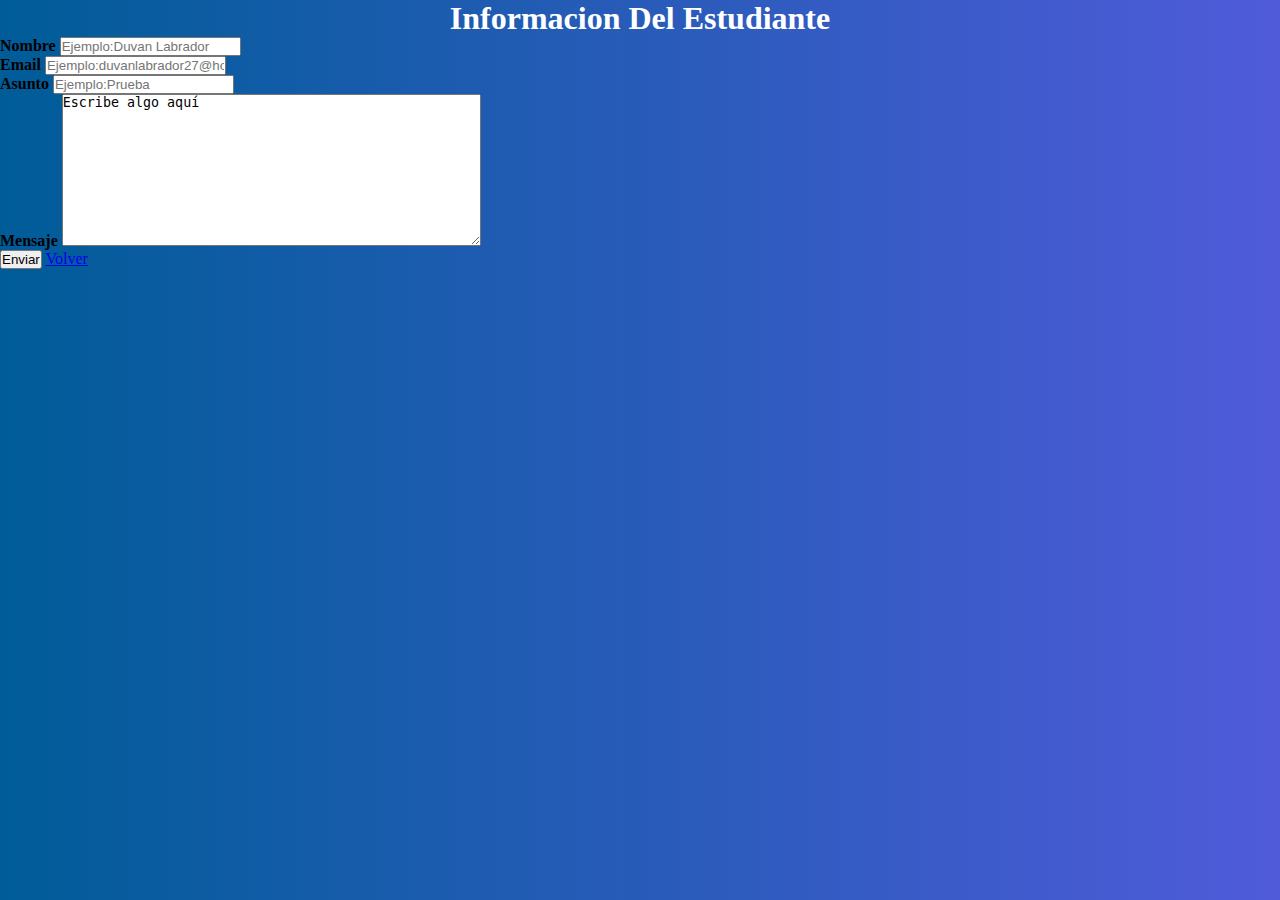
<file: html/formulario.html>
<!DOCTYPE html>
<html lang="en">
<head>
	<meta charset="UTF-8">
	<meta name="viewport" content="width=device-width, initial-scale=1.0">
	<link href="https://cdn.jsdelivr.net/npm/bootstrap@5.0.0-beta2/dist/css/bootstrap.min.css" rel="stylesheet" integrity="sha384-BmbxuPwQa2lc/FVzBcNJ7UAyJxM6wuqIj61tLrc4wSX0szH/Ev+nYRRuWlolflfl" crossorigin="anonymous">
	<title>Formulario</title>
    <link rel="stylesheet" href="../css/Estilo.css">
</head>
<body>

	<div class="container">
            <h1 style="text-align: center;color: #fff;">Informacion Del Estudiante</h1>
            <form class="form-group" action="https://gemetech.co/mail/mail.php" method="POST" data-netlify="true">
               
                <label><b>Nombre</b></label>
                <input class="form-control" type="text" name="nombre"  placeholder="Ejemplo:Duvan Labrador" required><br>
                <label><b>Email</b></label>
                <input class="form-control" type="email" name="destinatario"  placeholder="Ejemplo:duvanlabrador27@hotmail.com" required><br>
                 <label><b>Asunto</b></label>
                <input class="form-control" type="text" name="mensaje""  placeholder="Ejemplo:Prueba" required><br>
                <label><b>Mensaje</b></label>
               <textarea class="form-control"  name="Mensaje" rows="10" cols="50">Escribe algo aquí</textarea><br>

               
<input class="btn btn-primary"  type="submit" name="accion" value="Enviar">
		 <a class="btn btn-primary" href="../index.html">Volver</a>

            </div>
</form> 

</body>
</html>
</file>
<file: css/Estilo.css>
*{
	margin:0;
	padding:0;
	box-sizing: border-box;
}
body{
background: linear-gradient(to right, #005C98, #505BDA);
}
.container1{
	width: 90%;
	max-height: 1200px;
	margin: auto;
	
}
.bg_animate{
	width: 100%;
	height: 100px;
	background: linear-gradient(to right, #005C98, #505BDA);
	position: relative;
}
.header_nav{

	width: 100%;
	position: absolute;
	top: 0;
	left: 0;	
}
.header_nav nav a{
color: #fff;
text-decoration: none;
margin-right: 20px;

}
.header_nav .container1{
	display:flex;
	justify-content: space-between;
	align-items: center;
	padding: 15px; 	
}


/*Burbujas */
.burbuja{
	
	border-radius: 50%;
	background: #fff;
	opacity: .3;
	position: absolute;
	bottom: 0;
	left: 5%;
	animation: burbujas 3s linear infinite;
}

.burbuja:nth-child(1){
width: 80px;
height: 80px;
left: 5%;
animation-duration: 3s;
animation-delay:3s;
}
.burbuja:nth-child(2){
width: 100px;
height: 100px;
left: 35%;
animation-duration: 3s;
animation-delay:5s;
}.burbuja:nth-child(3){
width: 25px;
height: 25px;
left: 15%;
animation-duration: 3s;
animation-delay:5s;
}
.burbuja:nth-child(4){
width: 40px;
height: 40px;
left: 90%;
animation-duration: 3s;
animation-delay:5s;
}
.burbuja:nth-child(5){
width: 50px;
height: 50px;
left: 65%;
animation-duration: 3s;
animation-delay:5s;
}
.burbuja:nth-child(6){
width: 60px;
height: 60px;
left: 75%;
animation-duration: 3s;
animation-delay:5s;
}
.imagenBa{

	animation: movimiento 2.5s linear infinite;
}

@keyframes burbujas{

	0%{
bottom: 0;
opacity: 0;


	}30%{
transform: translateX(30px);
		

	}50%{
opacity: .4;

		}100%{
		bottom: 100vh;
		opacity: 0;	
	}
}
@keyframes movimiento{

0%{
	transform: translateY(0);
}50%{

	transform: translateY(25PX);
}100%{

	transform: translateY(0);
}

}
</file>
